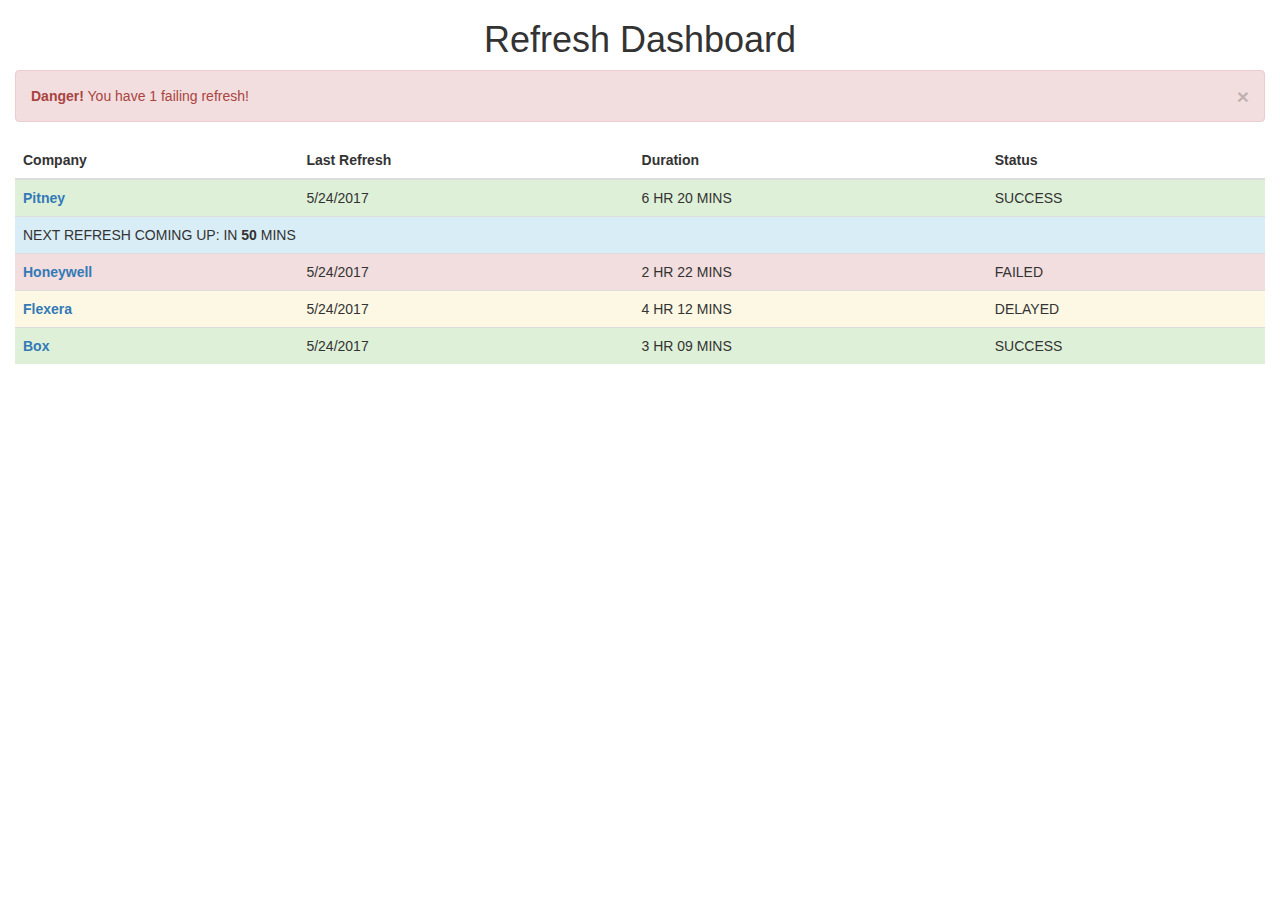
<file: archive/index.html>
<!DOCTYPE html>
<html>
<head>
	<title>Refresh Dashboard</title>
	<!-- Latest compiled and minified CSS -->
	<link rel="stylesheet" href="https://maxcdn.bootstrapcdn.com/bootstrap/3.3.7/css/bootstrap.min.css" integrity="sha384-BVYiiSIFeK1dGmJRAkycuHAHRg32OmUcww7on3RYdg4Va+PmSTsz/K68vbdEjh4u" crossorigin="anonymous">
	<!-- jQuery (necessary for Bootstrap's JavaScript plugins) -->
    <script src="https://ajax.googleapis.com/ajax/libs/jquery/1.12.4/jquery.min.js"></script>
</head>
<body>

	<div class="container-fluid">
		<h1 class="text-center">Refresh Dashboard</h1>
		<div class="alert alert-danger">
			<a href="#" class="close" data-dismiss="alert" aria-label="close">&times;</a>
			<strong>Danger!</strong> You have 1 failing refresh!
		</div>
		<div class="table-responsive">
			  <table class="table">
				<thead>
					<tr>
						<th>Company</th>
						<th>Last Refresh</th>
						<th>Duration</th>
						<th>Status</th>
					</tr>
				</thead>
					<tr class="success">
						<td>
							<strong><a href="#details">Pitney</a></strong>
						</td>
						<td>5/24/2017</td>
						<td>6 HR 20 MINS</td>
						<td class="success">SUCCESS</td>
					</tr>
					<tr class="info">
						<td colspan="10">NEXT REFRESH COMING UP: IN <b>50</b> MINS</td>
					</tr>
					<tr class="danger">
						<td>
							<strong><a href="#details">Honeywell</a></strong>
						</td>
						<td>5/24/2017</td>
						<td>2 HR 22 MINS</td>
						<td class="danger">FAILED</td>
					<tr class="warning">
						<td>
							<strong><a href="#details">Flexera</a></strong>
						</td>
						<td>5/24/2017</td>
						<td>4 HR 12 MINS</td>
						<td class="success">DELAYED</td>
					</tr>
					<tr class="success">
						<td>
							<strong><a href="#details">Box</a></strong>
						</td>
						<td>5/24/2017</td>
						<td>3 HR 09 MINS</td>
						<td class="success">SUCCESS</td>
					</tr>
				</thead>
			  </table>
			</div>
	</div>



<!-- Latest compiled and minified JavaScript -->
<script src="https://maxcdn.bootstrapcdn.com/bootstrap/3.3.7/js/bootstrap.min.js" integrity="sha384-Tc5IQib027qvyjSMfHjOMaLkfuWVxZxUPnCJA7l2mCWNIpG9mGCD8wGNIcPD7Txa" crossorigin="anonymous"></script>
</body>
</html>
</file>
